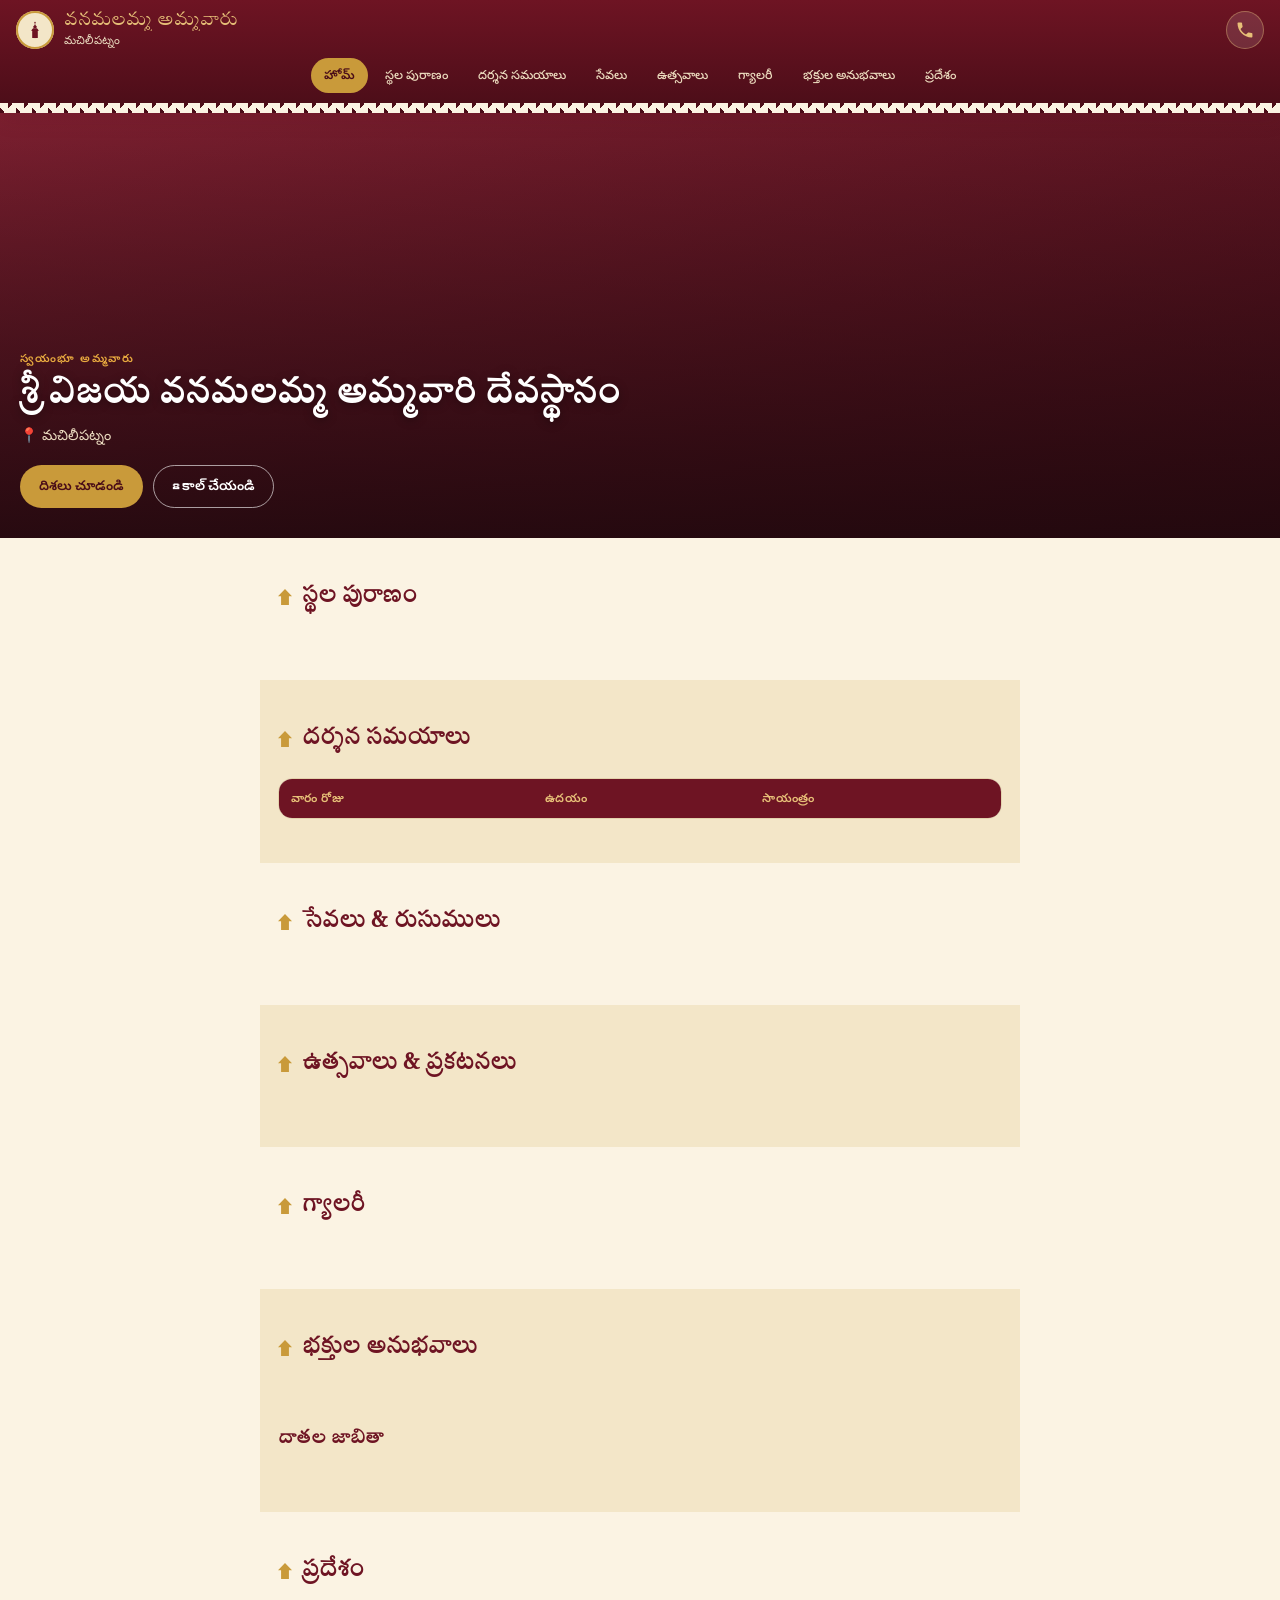
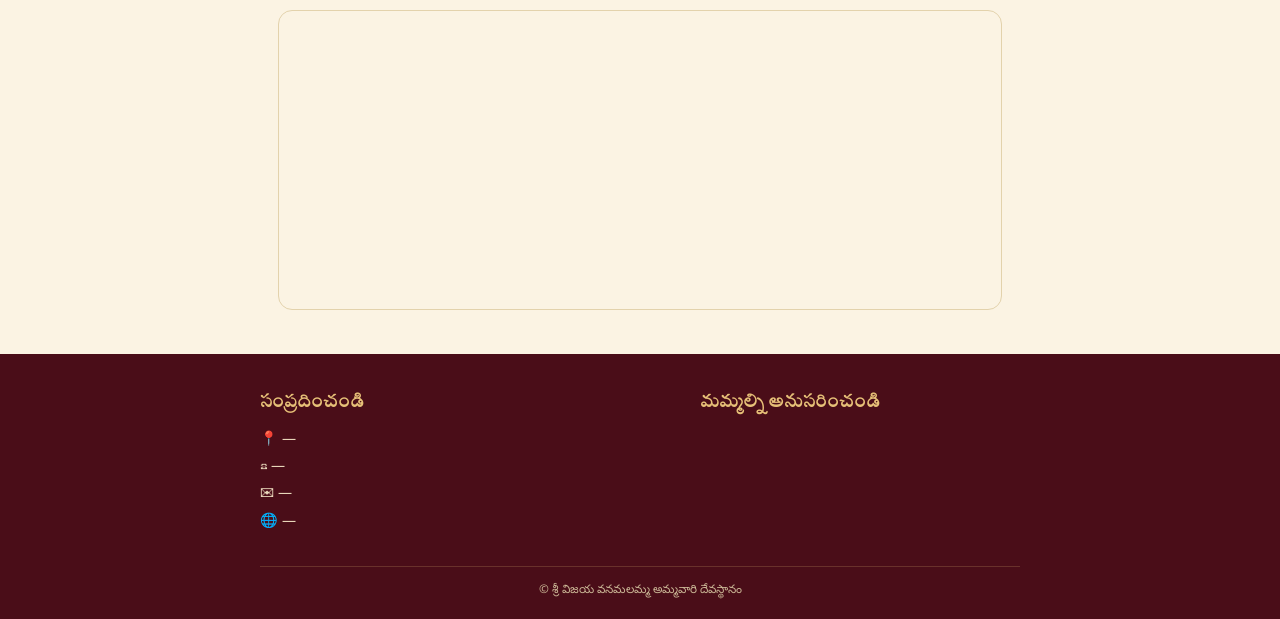
<file: indexold.html>
<!DOCTYPE html>
<html lang="te">
<head>
<meta charset="UTF-8">
<meta name="viewport" content="width=device-width, initial-scale=1, viewport-fit=cover">
<title>శ్రీ విజయ వనమలమ్మ అమ్మవారి దేవస్థానం</title>
<meta name="description" content="Sri Vijaya Vanamalamma Ammavari Devasthanam, Machilipatnam - Darshan timings, seva fees, festivals and more.">
<meta name="theme-color" content="#6E1423">
<link rel="manifest" href="manifest.json">
<link rel="icon" href="icon-192.png">
<link rel="apple-touch-icon" href="icon-192.png">
<link rel="preconnect" href="https://fonts.googleapis.com">
<link rel="preconnect" href="https://fonts.gstatic.com" crossorigin>
<link href="https://fonts.googleapis.com/css2?family=Tiro+Telugu:ital@0;1&family=Noto+Sans+Telugu:wght@400;500;600;700&family=Poppins:wght@400;500;600;700&display=swap" rel="stylesheet">
<link rel="stylesheet" href="style.css">
</head>
<body>

<a href="#main" class="skip-link">ప్రధాన విషయానికి వెళ్ళండి</a>

<header class="site-header" id="siteHeader">
  <div class="header-top">
    <div class="header-brand">
      <span class="brand-mark" aria-hidden="true">
        <svg viewBox="0 0 512 512" class="brand-icon"><use href="#gopuramIcon"></use></svg>
      </span>
      <div class="brand-text">
        <p class="brand-name" id="brandShortName">వనమలమ్మ అమ్మవారు</p>
        <p class="brand-place" id="brandPlace">మచిలీపట్నం</p>
      </div>
    </div>
    <button class="icon-btn" id="callBtn" aria-label="Call temple">
      <svg viewBox="0 0 24 24" width="20" height="20" fill="currentColor"><path d="M6.6 10.8c1.4 2.8 3.8 5.1 6.6 6.6l2.2-2.2c.3-.3.7-.4 1-.2 1.1.4 2.3.6 3.5.6.6 0 1 .4 1 1v3.4c0 .6-.4 1-1 1C10.6 21 3 13.4 3 4c0-.6.4-1 1-1h3.5c.6 0 1 .4 1 1 0 1.2.2 2.4.6 3.5.1.4 0 .8-.3 1.1L6.6 10.8z"/></svg>
    </button>
  </div>
  <nav class="header-nav" id="headerNav" aria-label="Section navigation">
    <a href="#hero" class="nav-link active">హోమ్</a>
    <a href="#about" class="nav-link">స్థల పురాణం</a>
    <a href="#timings" class="nav-link">దర్శన సమయాలు</a>
    <a href="#sevas" class="nav-link">సేవలు</a>
    <a href="#festivals" class="nav-link">ఉత్సవాలు</a>
    <a href="#gallery" class="nav-link">గ్యాలరీ</a>
    <a href="#devotees" class="nav-link">భక్తుల అనుభవాలు</a>
    <a href="#location" class="nav-link">ప్రదేశం</a>
  </nav>
  <div class="gopuram-edge" aria-hidden="true"></div>
</header>

<div class="update-toast" id="updateToast" role="status" aria-live="polite">
  <span id="updateToastText">తాజా సమాచారం నవీకరించబడింది</span>
</div>

<main id="main">

  <section id="hero" class="hero">
    <div class="hero-banner" id="heroBanner">
      <div class="hero-banner-overlay"></div>
    </div>
    <div class="hero-content">
      <p class="hero-eyebrow">స్వయంభూ అమ్మవారు</p>
      <h1 class="hero-title" id="templeName">శ్రీ విజయ వనమలమ్మ అమ్మవారి దేవస్థానం</h1>
      <p class="hero-address" id="templeAddress">📍 మచిలీపట్నం</p>
      <div class="hero-actions">
        <a href="#location" class="btn btn-gold">దిశలు చూడండి</a>
        <a href="#" id="heroCallLink" class="btn btn-outline">☎ కాల్ చేయండి</a>
      </div>
    </div>
    <div class="offline-badge" id="offlineBadge" hidden>ఆఫ్‌లైన్ డేటా చూపిస్తోంది</div>
  </section>

  <section id="about" class="section">
    <h2 class="section-title"><span class="kalasha-dot"></span>స్థల పురాణం</h2>
    <p class="about-text" id="aboutText"></p>
    <div class="puranam-list" id="puranamList"></div>
  </section>

  <section id="timings" class="section section-alt">
    <h2 class="section-title"><span class="kalasha-dot"></span>దర్శన సమయాలు</h2>
    <div class="timings-table-wrap">
      <table class="timings-table" id="timingsTable">
        <thead>
          <tr><th>వారం రోజు</th><th>ఉదయం</th><th>సాయంత్రం</th></tr>
        </thead>
        <tbody id="timingsBody"></tbody>
      </table>
    </div>
  </section>

  <section id="sevas" class="section">
    <h2 class="section-title"><span class="kalasha-dot"></span>సేవలు &amp; రుసుములు</h2>
    <div class="seva-grid" id="sevaGrid"></div>
  </section>

  <section id="festivals" class="section section-alt">
    <h2 class="section-title"><span class="kalasha-dot"></span>ఉత్సవాలు &amp; ప్రకటనలు</h2>
    <div class="timeline" id="festivalsTimeline"></div>
    <p class="empty-note" id="festivalsEmpty" hidden>రాబోయే ఉత్సవాలు లేవు</p>
  </section>

  <section id="gallery" class="section">
    <h2 class="section-title"><span class="kalasha-dot"></span>గ్యాలరీ</h2>
    <div class="gallery-groups" id="galleryGroups"></div>
  </section>

  <section id="devotees" class="section section-alt">
    <h2 class="section-title"><span class="kalasha-dot"></span>భక్తుల అనుభవాలు</h2>
    <div class="experience-scroller" id="experienceScroller"></div>

    <h3 class="subsection-title">దాతల జాబితా</h3>
    <div class="donor-list" id="donorList"></div>
  </section>

  <section id="location" class="section">
    <h2 class="section-title"><span class="kalasha-dot"></span>ప్రదేశం</h2>
    <div class="map-wrap">
      <iframe id="mapFrame" title="Temple location map" loading="lazy" referrerpolicy="no-referrer-when-downgrade" allowfullscreen></iframe>
    </div>
  </section>

</main>

<footer class="contact-footer" id="contact">
  <div class="contact-grid">
    <div class="contact-block">
      <h3>సంప్రదించండి</h3>
      <p id="contactAddress">📍 —</p>
      <p><a id="contactPhone" href="#">☎ —</a></p>
      <p><a id="contactEmail" href="#">✉ —</a></p>
      <p><a id="contactWebsite" href="#" target="_blank" rel="noopener">🌐 —</a></p>
    </div>
    <div class="contact-block social-block" id="socialBlock">
      <h3>మమ్మల్ని అనుసరించండి</h3>
      <div class="social-links" id="socialLinks"></div>
    </div>
  </div>
  <p class="copyright">© <span id="footerYear"></span> శ్రీ విజయ వనమలమ్మ అమ్మవారి దేవస్థానం</p>
</footer>

<nav class="bottom-nav" aria-label="Quick navigation">
  <a href="#hero" class="bottom-nav-link active" data-target="hero">
    <svg viewBox="0 0 24 24" width="20" height="20" fill="currentColor"><path d="M12 3l9 8h-2v9h-5v-6H10v6H5v-9H3l9-8z"/></svg>
    <span>హోమ్</span>
  </a>
  <a href="#sevas" class="bottom-nav-link" data-target="sevas">
    <svg viewBox="0 0 24 24" width="20" height="20" fill="currentColor"><path d="M12 2l2.4 5.5L20 8l-4.5 3.9L16.9 18 12 14.8 7.1 18l1.4-6.1L4 8l5.6-.5z"/></svg>
    <span>సేవలు</span>
  </a>
  <a href="#gallery" class="bottom-nav-link" data-target="gallery">
    <svg viewBox="0 0 24 24" width="20" height="20" fill="currentColor"><path d="M4 5h16v14H4V5zm2 2v10h12V7H6zm2 8l3-3.5 2 2.5 3-4 3 5H8z"/></svg>
    <span>గ్యాలరీ</span>
  </a>
  <a href="#contact" class="bottom-nav-link" data-target="contact">
    <svg viewBox="0 0 24 24" width="20" height="20" fill="currentColor"><path d="M6.6 10.8c1.4 2.8 3.8 5.1 6.6 6.6l2.2-2.2c.3-.3.7-.4 1-.2 1.1.4 2.3.6 3.5.6.6 0 1 .4 1 1v3.4c0 .6-.4 1-1 1C10.6 21 3 13.4 3 4c0-.6.4-1 1-1h3.5c.6 0 1 .4 1 1 0 1.2.2 2.4.6 3.5.1.4 0 .8-.3 1.1L6.6 10.8z"/></svg>
    <span>సంప్రదింపు</span>
  </a>
</nav>

<svg width="0" height="0" style="position:absolute" aria-hidden="true">
  <defs>
    <g id="gopuramIcon">
      <circle cx="256" cy="96" r="16"/>
      <rect x="248" y="112" width="16" height="28"/>
      <polygon points="256,140 300,190 212,190"/>
      <polygon points="228,190 284,190 300,230 212,230"/>
      <polygon points="200,230 312,230 336,278 176,278"/>
      <rect x="196" y="278" width="120" height="150" rx="6"/>
      <rect x="228" y="330" width="56" height="98"/>
    </g>
  </defs>
</svg>

<script src="app.js"></script>
</body>
</html>
</file>
<file: style.css>
/* ============ Tokens ============ */
:root {
  --maroon: #6E1423;
  --maroon-dark: #4A0D18;
  --maroon-soft: #8A2436;
  --gold: #C99A3A;
  --gold-light: #E7C078;
  --turmeric: #E7A93F;
  --cream: #FBF3E3;
  --sandalwood: #F3E6C8;
  --ink: #2E1B12;
  --ink-soft: #6B5544;
  --line: #E3D2AC;
  --header-h: 108px;
  --font-display: 'Tiro Telugu', 'Noto Sans Telugu', serif;
  --font-body: 'Noto Sans Telugu', 'Poppins', sans-serif;
  --font-ui: 'Poppins', 'Noto Sans Telugu', sans-serif;
  --shadow-soft: 0 6px 20px rgba(74, 13, 24, 0.12);
  --radius: 14px;
}

* { box-sizing: border-box; }
html { scroll-behavior: smooth; scroll-padding-top: calc(var(--header-h) + 12px); }

body {
  margin: 0;
  font-family: var(--font-body);
  background: var(--cream);
  color: var(--ink);
  -webkit-font-smoothing: antialiased;
  padding-bottom: 64px; /* space for bottom nav */
}

img { max-width: 100%; display: block; }
a { color: inherit; }

.skip-link {
  position: absolute;
  left: -999px;
  top: 0;
  background: var(--maroon);
  color: #fff;
  padding: 10px 16px;
  z-index: 999;
  border-radius: 0 0 8px 0;
}
.skip-link:focus { left: 0; }

/* ============ Header (fixed) ============ */
.site-header {
  position: fixed;
  top: 0; left: 0; right: 0;
  z-index: 100;
  background: linear-gradient(180deg, var(--maroon) 0%, var(--maroon-dark) 100%);
  color: #fff;
  box-shadow: var(--shadow-soft);
}

.header-top {
  display: flex;
  align-items: center;
  justify-content: space-between;
  padding: 10px 16px 8px;
  gap: 12px;
}

.header-brand { display: flex; align-items: center; gap: 10px; min-width: 0; }
.brand-mark {
  width: 38px; height: 38px;
  border-radius: 50%;
  background: var(--sandalwood);
  display: flex; align-items: center; justify-content: center;
  flex-shrink: 0;
  box-shadow: inset 0 0 0 2px var(--gold);
}
.brand-icon { width: 24px; height: 24px; fill: var(--maroon); }

.brand-text { min-width: 0; }
.brand-name {
  margin: 0;
  font-family: var(--font-display);
  font-size: 1.15rem;
  line-height: 1.15;
  white-space: nowrap;
  overflow: hidden;
  text-overflow: ellipsis;
  color: var(--gold-light);
}
.brand-place {
  margin: 1px 0 0;
  font-size: 0.72rem;
  color: #E9D9BE;
  font-family: var(--font-ui);
  letter-spacing: 0.02em;
}

.icon-btn {
  background: rgba(255,255,255,0.12);
  border: 1px solid rgba(231,192,120,0.4);
  color: var(--gold-light);
  width: 38px; height: 38px;
  border-radius: 50%;
  display: flex; align-items: center; justify-content: center;
  flex-shrink: 0;
  cursor: pointer;
}
.icon-btn:active { background: rgba(255,255,255,0.22); }

.header-nav {
  display: flex;
  gap: 4px;
  overflow-x: auto;
  padding: 0 12px 10px;
  scrollbar-width: none;
}
.header-nav::-webkit-scrollbar { display: none; }

.nav-link {
  flex-shrink: 0;
  font-family: var(--font-ui);
  font-size: 0.78rem;
  font-weight: 500;
  text-decoration: none;
  color: #EAD9BC;
  padding: 7px 12px;
  border-radius: 999px;
  border: 1px solid transparent;
  white-space: nowrap;
}
.nav-link.active {
  background: var(--gold);
  color: var(--maroon-dark);
  font-weight: 600;
}

/* Signature: stepped gopuram silhouette under the header */
.gopuram-edge {
  height: 10px;
  width: 100%;
  background:
    linear-gradient(135deg, transparent 50%, var(--cream) 50%) 0 0/16px 10px repeat-x,
    linear-gradient(45deg, transparent 50%, var(--cream) 50%) 0 0/16px 10px repeat-x;
  background-position: 0 0, 8px 0;
}

/* ============ Update toast ============ */
.update-toast {
  position: fixed;
  top: calc(var(--header-h) + 8px);
  left: 50%;
  transform: translateX(-50%) translateY(-12px);
  background: var(--ink);
  color: var(--gold-light);
  font-family: var(--font-ui);
  font-size: 0.8rem;
  padding: 9px 18px;
  border-radius: 999px;
  z-index: 90;
  opacity: 0;
  pointer-events: none;
  transition: opacity 0.35s ease, transform 0.35s ease;
  box-shadow: 0 8px 24px rgba(0,0,0,0.25);
}
.update-toast.show {
  opacity: 1;
  transform: translateX(-50%) translateY(0);
}

/* ============ Hero ============ */
.hero {
  position: relative;
  margin-top: var(--header-h);
  min-height: 380px;
  display: flex;
  align-items: flex-end;
  overflow: hidden;
}
.hero-banner {
  position: absolute;
  inset: 0;
  background: linear-gradient(160deg, var(--maroon-soft), var(--maroon-dark)) center/cover;
}
.hero-banner img {
  position: absolute; inset: 0;
  width: 100%; height: 100%;
  object-fit: cover;
}
.hero-banner-overlay {
  position: absolute; inset: 0;
  background: linear-gradient(180deg, rgba(74,13,24,0.15) 0%, rgba(30,8,13,0.88) 100%);
}
.hero-content {
  position: relative;
  z-index: 2;
  padding: 28px 20px 30px;
  color: #fff;
}
.hero-eyebrow {
  font-family: var(--font-ui);
  text-transform: uppercase;
  letter-spacing: 0.14em;
  font-size: 0.7rem;
  color: var(--turmeric);
  margin: 0 0 6px;
  font-weight: 600;
}
.hero-title {
  font-family: var(--font-display);
  font-size: 1.7rem;
  line-height: 1.3;
  margin: 0 0 10px;
  color: #fff;
  text-shadow: 0 2px 10px rgba(0,0,0,0.35);
}
.hero-address {
  margin: 0 0 18px;
  font-size: 0.9rem;
  color: #E9D9BE;
}
.hero-actions { display: flex; gap: 10px; flex-wrap: wrap; }

.btn {
  font-family: var(--font-ui);
  font-size: 0.85rem;
  font-weight: 600;
  padding: 10px 18px;
  border-radius: 999px;
  text-decoration: none;
  display: inline-block;
  border: 1px solid transparent;
}
.btn-gold { background: var(--gold); color: var(--maroon-dark); }
.btn-outline { border-color: rgba(255,255,255,0.6); color: #fff; }

.offline-badge {
  position: absolute;
  top: 12px; right: 12px;
  z-index: 3;
  background: rgba(0,0,0,0.55);
  color: var(--turmeric);
  font-family: var(--font-ui);
  font-size: 0.7rem;
  padding: 5px 11px;
  border-radius: 999px;
}

/* ============ Sections ============ */
.section {
  padding: 40px 18px 44px;
  max-width: 760px;
  margin: 0 auto;
}
.section-alt { background: var(--sandalwood); }

.section-title {
  font-family: var(--font-display);
  font-size: 1.35rem;
  color: var(--maroon);
  margin: 0 0 20px;
  display: flex;
  align-items: center;
  gap: 10px;
}
.subsection-title {
  font-family: var(--font-display);
  font-size: 1.1rem;
  color: var(--maroon);
  margin: 30px 0 14px;
}

.kalasha-dot {
  width: 14px; height: 16px;
  flex-shrink: 0;
  background: var(--gold);
  clip-path: polygon(50% 0%, 100% 45%, 78% 45%, 78% 100%, 22% 100%, 22% 45%, 0% 45%);
}

.about-text {
  font-size: 0.98rem;
  line-height: 1.8;
  color: var(--ink-soft);
  margin: 0 0 18px;
}

.puranam-list { display: flex; flex-direction: column; gap: 14px; }
.puranam-item {
  background: #fff;
  border: 1px solid var(--line);
  border-radius: var(--radius);
  overflow: hidden;
}
.puranam-item summary {
  padding: 14px 16px;
  font-family: var(--font-ui);
  font-weight: 600;
  color: var(--maroon);
  cursor: pointer;
  list-style: none;
  display: flex;
  align-items: center;
  justify-content: space-between;
  gap: 10px;
}
.puranam-item summary::-webkit-details-marker { display: none; }
.puranam-item summary::after {
  content: '+';
  font-size: 1.2rem;
  color: var(--gold);
  transition: transform 0.2s ease;
}
.puranam-item[open] summary::after { transform: rotate(45deg); }
.puranam-item .puranam-body {
  padding: 0 16px 16px;
  font-size: 0.92rem;
  line-height: 1.75;
  color: var(--ink-soft);
}

/* ============ Timings ============ */
.timings-table-wrap {
  background: #fff;
  border-radius: var(--radius);
  overflow: hidden;
  border: 1px solid var(--line);
}
.timings-table { width: 100%; border-collapse: collapse; font-size: 0.86rem; }
.timings-table th {
  background: var(--maroon);
  color: var(--gold-light);
  font-family: var(--font-ui);
  font-weight: 600;
  text-align: left;
  padding: 10px 12px;
  font-size: 0.75rem;
  text-transform: uppercase;
  letter-spacing: 0.04em;
}
.timings-table td {
  padding: 10px 12px;
  border-top: 1px solid var(--line);
  color: var(--ink-soft);
}
.timings-table tr.today td { background: var(--sandalwood); color: var(--ink); font-weight: 600; }

/* ============ Sevas ============ */
.seva-grid {
  display: grid;
  grid-template-columns: 1fr;
  gap: 12px;
}
.seva-card {
  background: #fff;
  border: 1px solid var(--line);
  border-left: 4px solid var(--gold);
  border-radius: var(--radius);
  padding: 14px 16px;
}
.seva-card-head {
  display: flex;
  justify-content: space-between;
  align-items: baseline;
  gap: 10px;
}
.seva-name { font-family: var(--font-ui); font-weight: 600; color: var(--maroon); font-size: 1rem; }
.seva-amount { font-family: var(--font-ui); font-weight: 700; color: var(--gold); font-size: 1.05rem; white-space: nowrap; }
.seva-desc { margin: 6px 0 0; font-size: 0.86rem; color: var(--ink-soft); line-height: 1.6; }

/* ============ Festivals timeline ============ */
.timeline { position: relative; padding-left: 26px; }
.timeline::before {
  content: '';
  position: absolute;
  left: 6px; top: 4px; bottom: 4px;
  width: 2px;
  background: var(--gold-light);
}
.timeline-item { position: relative; padding-bottom: 20px; }
.timeline-item::before {
  content: '';
  position: absolute;
  left: -26px; top: 3px;
  width: 12px; height: 12px;
  border-radius: 50%;
  background: var(--gold);
  border: 2px solid #fff;
  box-shadow: 0 0 0 2px var(--gold);
}
.timeline-date {
  display: inline-block;
  font-family: var(--font-ui);
  font-size: 0.72rem;
  font-weight: 700;
  color: var(--maroon-dark);
  background: var(--turmeric);
  padding: 3px 10px;
  border-radius: 999px;
  margin-bottom: 6px;
}
.timeline-title { margin: 0 0 4px; font-weight: 600; color: var(--maroon); font-family: var(--font-ui); }
.timeline-desc { margin: 0; font-size: 0.86rem; color: var(--ink-soft); line-height: 1.6; }
.empty-note { color: var(--ink-soft); font-size: 0.9rem; }

/* ============ Gallery ============ */
.gallery-group { margin-bottom: 24px; }
.gallery-group h3 {
  font-family: var(--font-ui);
  font-size: 0.85rem;
  text-transform: uppercase;
  letter-spacing: 0.06em;
  color: var(--ink-soft);
  margin: 0 0 10px;
}
.gallery-grid {
  display: grid;
  grid-template-columns: repeat(3, 1fr);
  gap: 8px;
}
.gallery-item {
  position: relative;
  aspect-ratio: 1;
  border-radius: 10px;
  overflow: hidden;
  background: var(--sandalwood);
  border: 1px solid var(--line);
}
.gallery-item img { width: 100%; height: 100%; object-fit: cover; }

/* ============ Devotee experiences ============ */
.experience-scroller {
  display: flex;
  gap: 12px;
  overflow-x: auto;
  padding-bottom: 6px;
  scroll-snap-type: x mandatory;
}
.experience-card {
  scroll-snap-align: start;
  flex: 0 0 82%;
  background: #fff;
  border: 1px solid var(--line);
  border-radius: var(--radius);
  padding: 16px;
}
.experience-quote {
  font-size: 0.92rem;
  color: var(--ink);
  line-height: 1.7;
  margin: 0 0 10px;
  font-style: italic;
}
.experience-quote::before { content: '“'; color: var(--gold); font-weight: 700; }
.experience-quote::after { content: '”'; color: var(--gold); font-weight: 700; }
.experience-name { font-family: var(--font-ui); font-weight: 600; color: var(--maroon); font-size: 0.86rem; margin: 0; }
.experience-place { font-size: 0.76rem; color: var(--ink-soft); margin: 2px 0 0; }

.donor-list { display: flex; flex-direction: column; gap: 8px; }
.donor-row {
  display: flex;
  justify-content: space-between;
  align-items: center;
  background: #fff;
  border: 1px solid var(--line);
  border-radius: 10px;
  padding: 10px 14px;
  font-size: 0.88rem;
}
.donor-name { font-weight: 600; color: var(--ink); }
.donor-place { color: var(--ink-soft); font-size: 0.78rem; }
.donor-amount { font-family: var(--font-ui); font-weight: 700; color: var(--gold); }

/* ============ Map ============ */
.map-wrap {
  border-radius: var(--radius);
  overflow: hidden;
  border: 1px solid var(--line);
  height: 300px;
}
.map-wrap iframe { width: 100%; height: 100%; border: 0; }

/* ============ Footer / Contact ============ */
.contact-footer {
  background: var(--maroon-dark);
  color: #EAD9BC;
  padding: 34px 18px 20px;
}
.contact-grid {
  max-width: 760px;
  margin: 0 auto;
  display: grid;
  grid-template-columns: 1fr;
  gap: 24px;
}
.contact-block h3 {
  font-family: var(--font-display);
  color: var(--gold-light);
  font-size: 1.05rem;
  margin: 0 0 12px;
}
.contact-block p { margin: 0 0 8px; font-size: 0.88rem; }
.contact-block a { text-decoration: none; }
.social-links { display: flex; gap: 10px; flex-wrap: wrap; }
.social-links a {
  width: 36px; height: 36px;
  border-radius: 50%;
  background: rgba(255,255,255,0.08);
  display: flex; align-items: center; justify-content: center;
  border: 1px solid rgba(231,192,120,0.35);
}
.copyright {
  max-width: 760px;
  margin: 26px auto 0;
  padding-top: 16px;
  border-top: 1px solid rgba(231,192,120,0.2);
  font-size: 0.74rem;
  color: #C8B393;
  text-align: center;
}

/* ============ Bottom nav ============ */
.bottom-nav {
  position: fixed;
  bottom: 0; left: 0; right: 0;
  z-index: 95;
  background: #fff;
  border-top: 1px solid var(--line);
  display: flex;
  padding: 6px 4px calc(6px + env(safe-area-inset-bottom));
  box-shadow: 0 -4px 16px rgba(74,13,24,0.08);
}
.bottom-nav-link {
  flex: 1;
  display: flex;
  flex-direction: column;
  align-items: center;
  gap: 2px;
  text-decoration: none;
  color: var(--ink-soft);
  font-family: var(--font-ui);
  font-size: 0.62rem;
  padding: 6px 2px;
  border-radius: 10px;
}
.bottom-nav-link.active { color: var(--maroon); }
.bottom-nav-link.active svg { fill: var(--gold); }

/* ============ Responsive ============ */
@media (min-width: 640px) {
  :root { --header-h: 98px; }
  .hero { min-height: 440px; }
  .hero-title { font-size: 2.1rem; }
  .seva-grid { grid-template-columns: repeat(2, 1fr); }
  .contact-grid { grid-template-columns: 1.3fr 1fr; }
  .gallery-grid { grid-template-columns: repeat(4, 1fr); }
}

@media (min-width: 900px) {
  .bottom-nav { display: none; }
  body { padding-bottom: 0; }
  .header-nav { justify-content: center; }
}

@media (prefers-reduced-motion: reduce) {
  html { scroll-behavior: auto; }
  * { transition: none !important; animation: none !important; }
}

:focus-visible {
  outline: 3px solid var(--turmeric);
  outline-offset: 2px;
}
</file>
